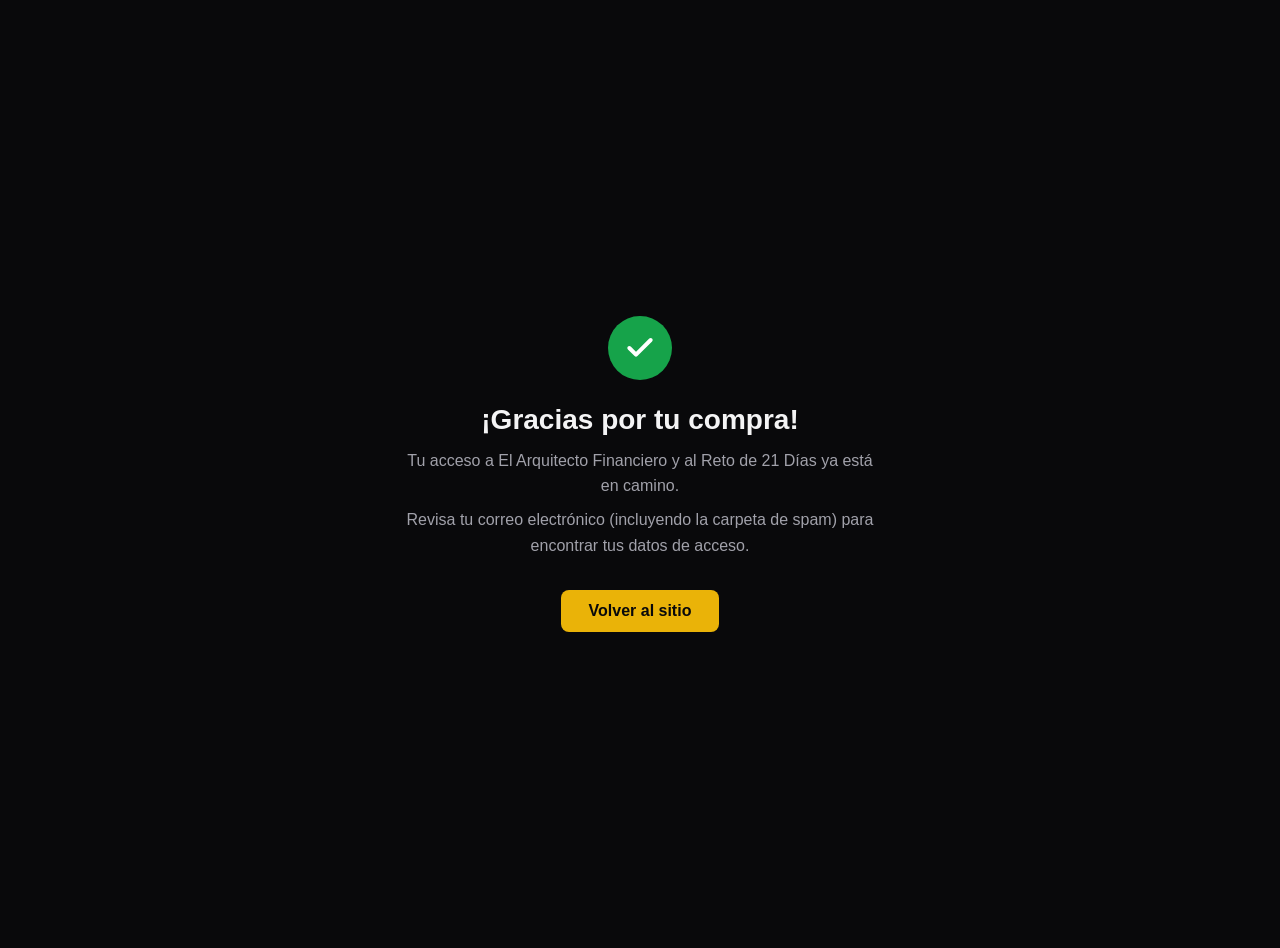
<file: public/gracias.html>
<!doctype html>
<html lang="es">
  <head>
    <meta charset="UTF-8" />
    <meta name="viewport" content="width=device-width, initial-scale=1.0" />
    <meta name="robots" content="noindex, nofollow" />
    <link rel="icon" type="image/png" href="/google-drive-image.jpg" />
    <title>¡Gracias por tu compra! — El Arquitecto Financiero</title>

    <!-- Meta Pixel Code -->
    <script>
    !function(f,b,e,v,n,t,s)
    {if(f.fbq)return;n=f.fbq=function(){n.callMethod?
    n.callMethod.apply(n,arguments):n.queue.push(arguments)};
    if(!f._fbq)f._fbq=n;n.push=n;n.loaded=!0;n.version='2.0';
    n.queue=[];t=b.createElement(e);t.async=!0;
    t.src=v;s=b.getElementsByTagName(e)[0];
    s.parentNode.insertBefore(t,s)}(window, document,'script',
    'https://connect.facebook.net/en_US/fbevents.js');
    fbq('init', '1624280175967834');
    fbq('track', 'PageView');
    fbq('track', 'Purchase', {currency: 'USD'});
    </script>
    <!-- End Meta Pixel Code -->

    <!-- Google tag (gtag.js) -->
    <script async src="https://www.googletagmanager.com/gtag/js?id=G-E16GLTDTX9"></script>
    <script>
    window.dataLayer = window.dataLayer || [];
    function gtag(){dataLayer.push(arguments);}
    gtag('js', new Date());
    gtag('config', 'G-E16GLTDTX9');
    gtag('event', 'purchase', {currency: 'USD'});
    </script>
    <!-- End Google tag (gtag.js) -->

    <!-- TikTok Pixel Code Start -->
    <script>
    !function (w, d, t) {
      w.TiktokAnalyticsObject=t;var ttq=w[t]=w[t]||[];ttq.methods=["page","track","identify","instances","debug","on","off","once","ready","alias","group","enableCookie","disableCookie","holdConsent","revokeConsent","grantConsent"],ttq.setAndDefer=function(t,e){t[e]=function(){t.push([e].concat(Array.prototype.slice.call(arguments,0)))}};for(var i=0;i<ttq.methods.length;i++)ttq.setAndDefer(ttq,ttq.methods[i]);ttq.instance=function(t){for(
    var e=ttq._i[t]||[],n=0;n<ttq.methods.length;n++)ttq.setAndDefer(e,ttq.methods[n]);return e},ttq.load=function(e,n){var r="https://analytics.tiktok.com/i18n/pixel/events.js",o=n&&n.partner;ttq._i=ttq._i||{},ttq._i[e]=[],ttq._i[e]._u=r,ttq._t=ttq._t||{},ttq._t[e]=+new Date,ttq._o=ttq._o||{},ttq._o[e]=n||{};n=document.createElement("script")
    ;n.type="text/javascript",n.async=!0,n.src=r+"?sdkid="+e+"&lib="+t;e=document.getElementsByTagName("script")[0];e.parentNode.insertBefore(n,e)};
      ttq.load('DA8FD2JC77U3MKV9QF90');
      ttq.page();
      ttq.track('CompletePayment', {currency: 'USD'});
    </script>
    <!-- TikTok Pixel Code End -->

    <style>
      body {
        margin: 0;
        min-height: 100vh;
        display: flex;
        align-items: center;
        justify-content: center;
        background: #09090b;
        color: #f4f4f5;
        font-family: -apple-system, BlinkMacSystemFont, "Segoe UI", Roboto, Helvetica, Arial, sans-serif;
        text-align: center;
        padding: 24px;
      }
      .card {
        max-width: 480px;
      }
      .check {
        width: 64px;
        height: 64px;
        border-radius: 50%;
        background: #16a34a;
        display: flex;
        align-items: center;
        justify-content: center;
        margin: 0 auto 24px;
      }
      h1 {
        font-size: 1.75rem;
        margin: 0 0 12px;
      }
      p {
        color: #a1a1aa;
        line-height: 1.6;
        margin: 0 0 8px;
      }
      a.button {
        display: inline-block;
        margin-top: 24px;
        padding: 12px 28px;
        background: #eab308;
        color: #09090b;
        font-weight: 600;
        text-decoration: none;
        border-radius: 8px;
      }
    </style>
  </head>
  <body>
    <div class="card">
      <div class="check">
        <svg width="32" height="32" viewBox="0 0 24 24" fill="none" stroke="white" stroke-width="3" stroke-linecap="round" stroke-linejoin="round">
          <polyline points="20 6 9 17 4 12"></polyline>
        </svg>
      </div>
      <h1>¡Gracias por tu compra!</h1>
      <p>Tu acceso a El Arquitecto Financiero y al Reto de 21 Días ya está en camino.</p>
      <p>Revisa tu correo electrónico (incluyendo la carpeta de spam) para encontrar tus datos de acceso.</p>
      <a class="button" href="https://gastador-inversor-21dias.vercel.app">Volver al sitio</a>
    </div>
  </body>
</html>
</file>
